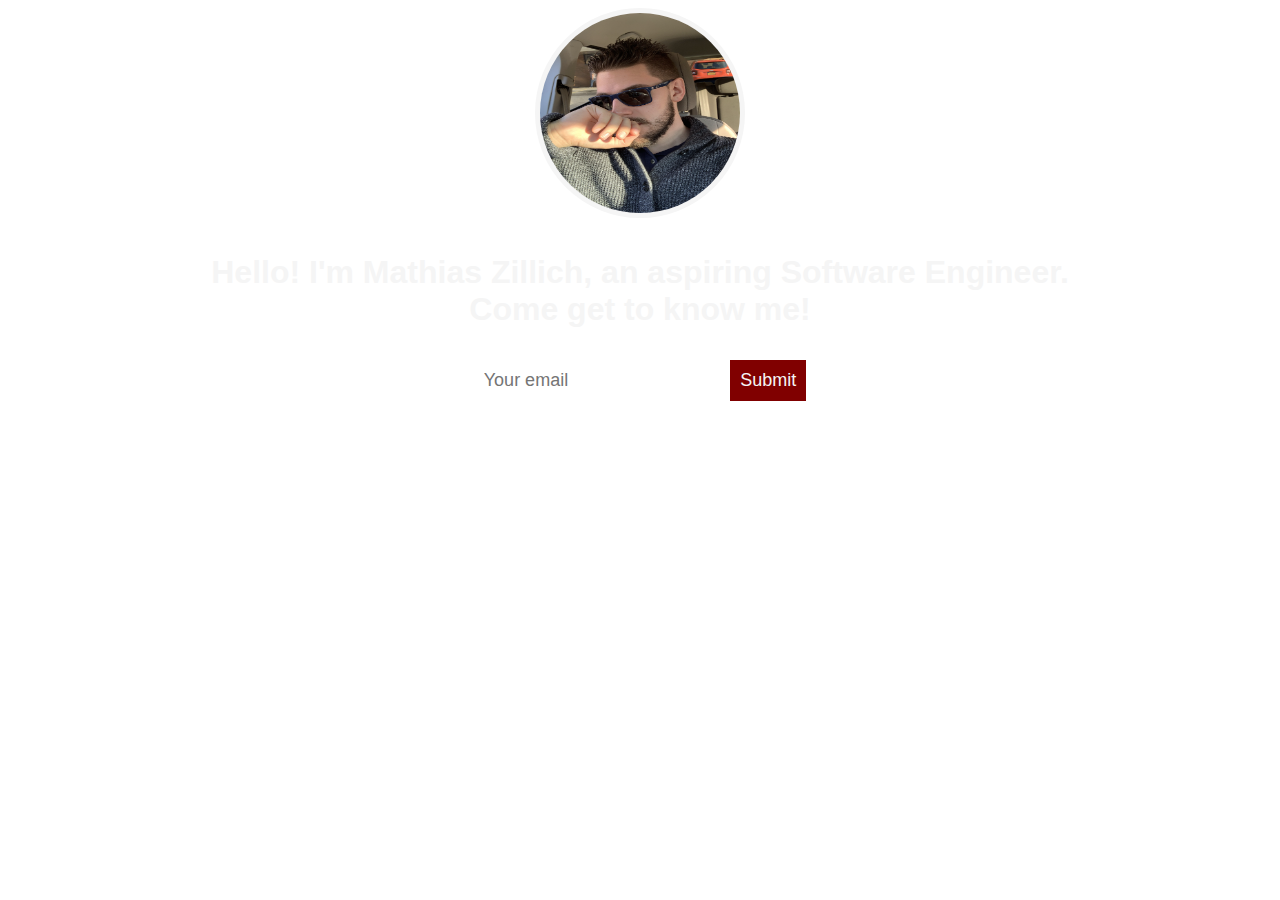
<file: index.html>
<!DOCTYPE html>

<html>
    <head lang="eng">
        <title>Mathias Zillich</title>
        <link rel="stylesheet" href="Mathias.css">
    </head>

    <body>
        <header>
            <img src="Selfie.png">
        </header>

        <p>Hello! I'm Mathias Zillich, an aspiring Software Engineer.<br>
        Come get to know me!
        </p>


        <input type="email" placeholder="Your email">
        <input type="submit">
    </body>
</html>
</file>
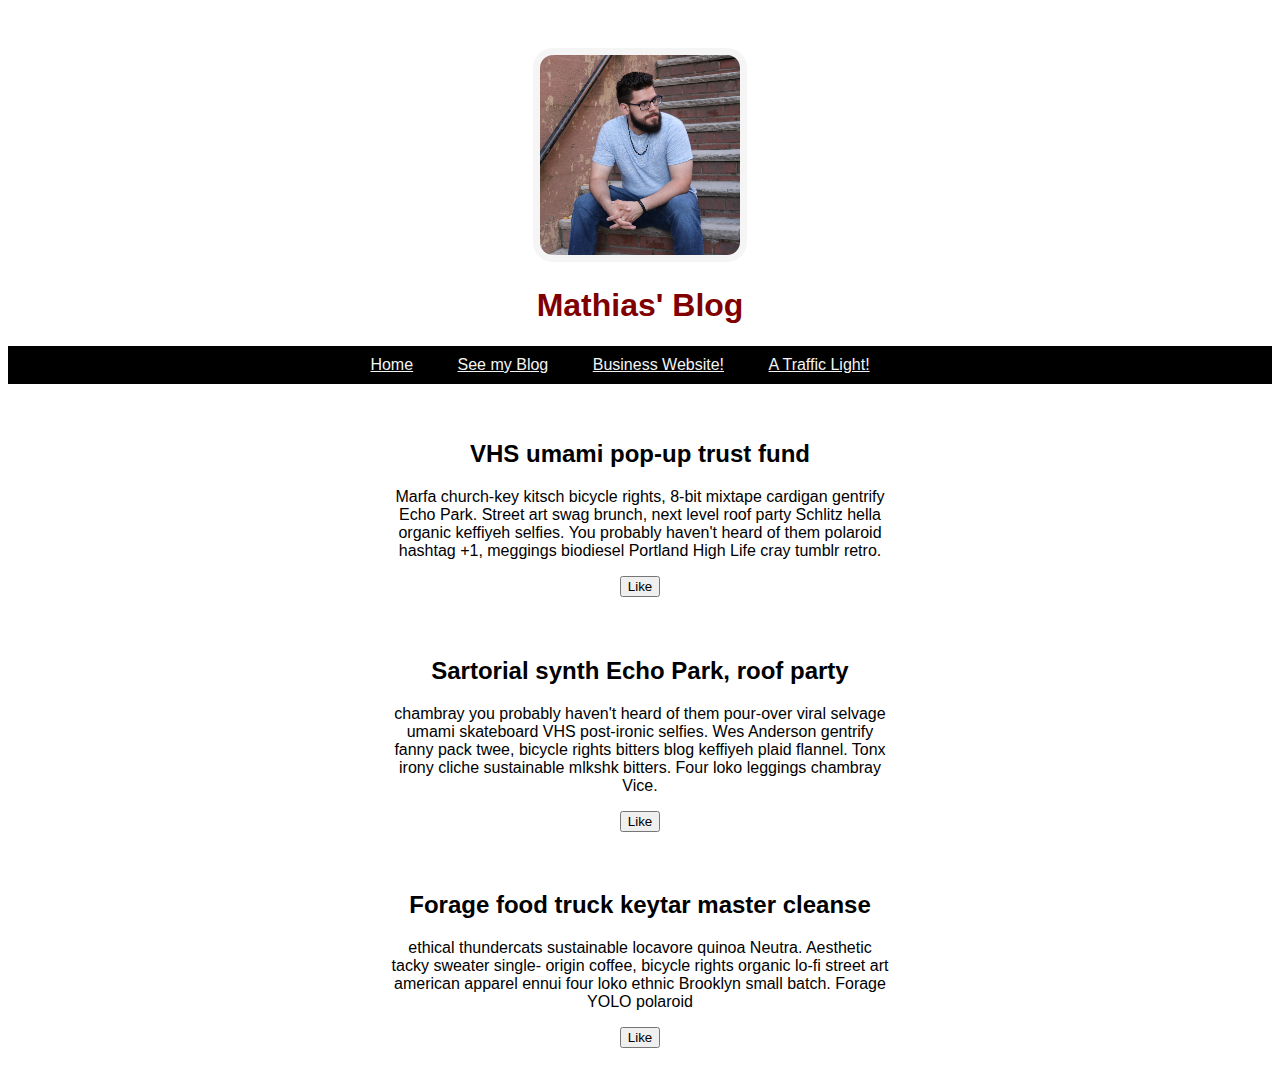
<file: blog.html>
<!DOCTYPE html>

<html>
    <head lang="eng">
        <title>Mathias' Blog</title>
        <link rel="stylesheet" href="blog.css">
    </head>

    <body>
        <header>
            <img src="blog selfie.JPG">
            <h1>Mathias' Blog</h1>
            <ul>
                <li><a href="home.html">Home</a></li>
                <li><a href="blog.html">See my Blog</a></li>
                <li><a href="business.html">Business Website!</a></li>
                <li><a href="traffic.html">A Traffic Light!</a></li>
            </ul>
        </header>

        <article>
            <h2>VHS umami pop-up trust fund</h2>
            <p>Marfa church-key kitsch bicycle rights, 8-bit mixtape cardigan gentrify Echo Park.
                Street art swag brunch, next level roof party Schlitz hella organic keffiyeh selfies.
                You probably haven't heard of them polaroid hashtag +1, meggings biodiesel Portland
                High Life cray tumblr retro.</p>
            <button>Like</button>
        </article>

        <article>
            <h2>Sartorial synth Echo Park, roof party</h2>
            <p>chambray you probably haven't heard of them pour-over viral selvage umami skateboard VHS
                post-ironic selfies. Wes Anderson gentrify fanny pack twee, bicycle rights bitters blog
                keffiyeh plaid flannel. Tonx irony cliche sustainable mlkshk bitters. Four loko leggings
                chambray Vice.</p>
            <button>Like</button>
        </article>

        <article>
            <h2>Forage food truck keytar master cleanse</h2>
            <p>ethical thundercats sustainable locavore quinoa Neutra. Aesthetic tacky sweater single-
                origin coffee, bicycle rights organic lo-fi street art american apparel ennui four
                loko ethnic Brooklyn small batch. Forage YOLO polaroid</p>
            <button>Like</button>
        </article>
        <script>
            $("button").on("click", function() { alert("clicked!")})
        </script>
    </body>
</html>
</file>
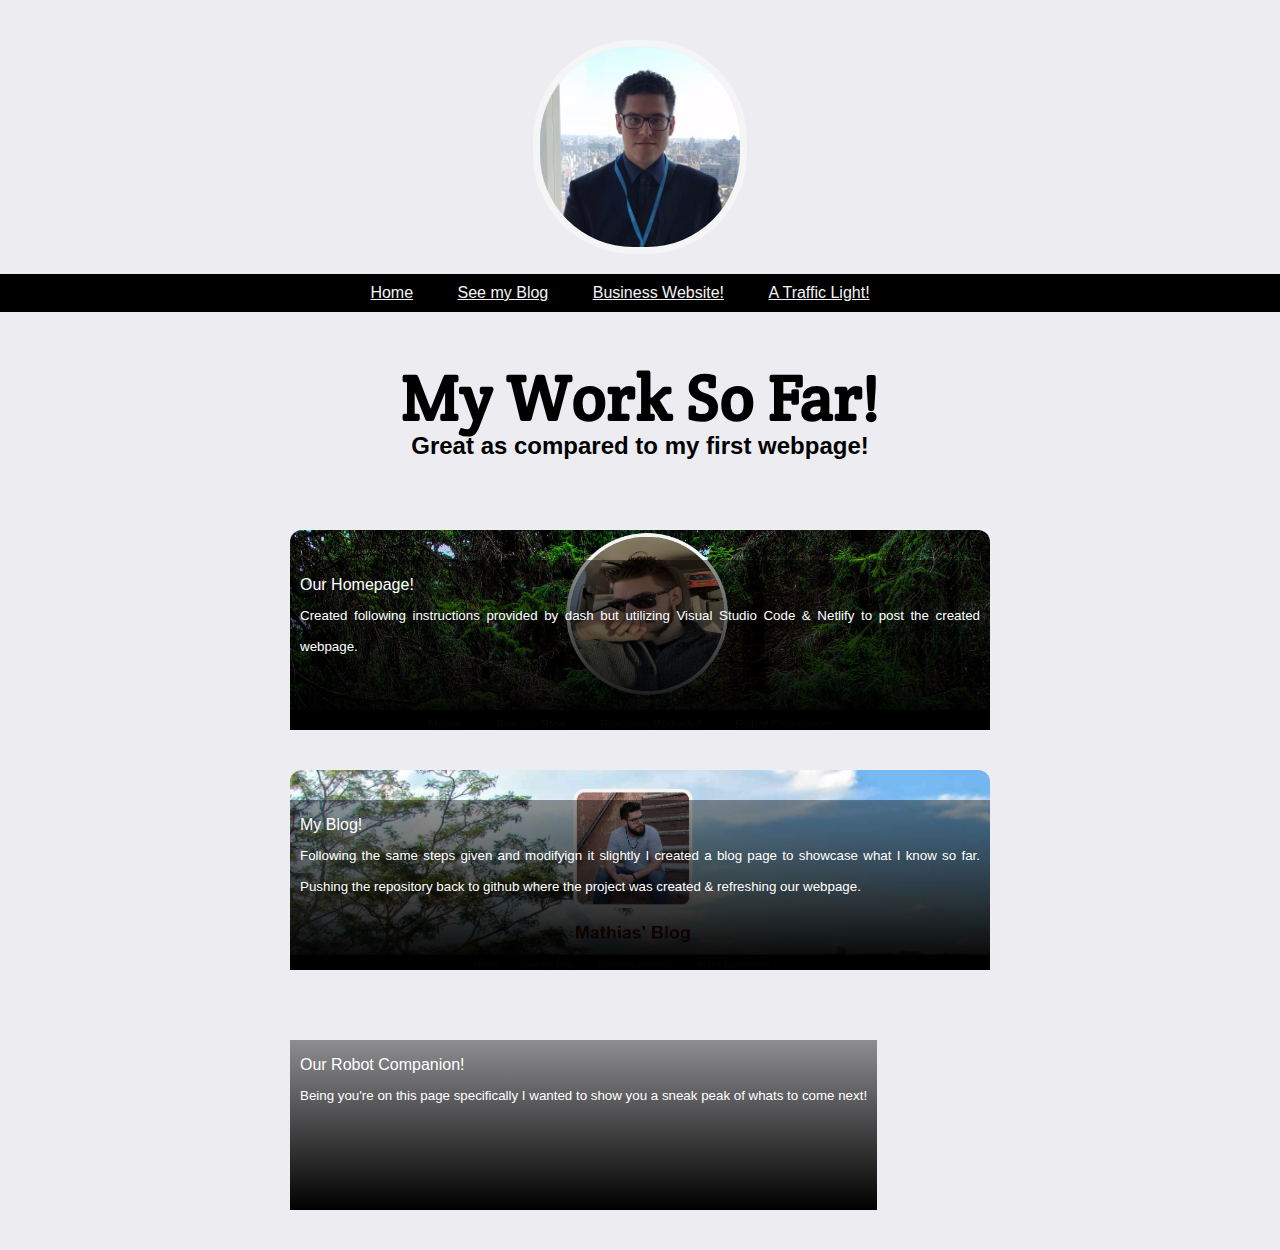
<file: business.html>
<!DOCTYPE html>

<html>
    <head lang="eng">
        <script src="https://ajax.googleapis.com/ajax/libs/jquery/3.7.1/jquery.min.js"></script>
        <link rel="preconnect" href="https://fonts.googleapis.com">
        <link rel="preconnect" href="https://fonts.gstatic.com" crossorigin>
        <link href="https://fonts.googleapis.com/css2?family=Crete+Round:ital@1&family=Londrina+Shadow&display=swap" rel="stylesheet">
        <title>Developers</title>
        <link rel="stylesheet" href="business.css">
    </head>

    <body>
        <header>
            <header>
                <img src="Professional.png">
                <ul>
                    <li><a href="home.html">Home</a></li>
                    <li><a href="blog.html">See my Blog</a></li>
                    <li><a href="business.html">Business Website!</a></li>
                    <li><a href="traffic.html">A Traffic Light!</a></li>
                </ul>
            </header>
        </header>

        <h1>My Work So Far!</h1>
        <h2>Great as compared to my first webpage!</h2>

        <div class="home show-description">
            <p>Our Homepage!<br />
            <small>Created following instructions provided by dash but utilizing
            Visual Studio Code & Netlify to post the created webpage.
            </small></p>
        </div>

        <div class="blog show-description">
            <p>My Blog!<br />
            <small>Following the same steps given and modifyign it slightly I
            created a blog page to showcase what I know so far. Pushing
            the repository back to github where the project was created &
            refreshing our webpage.</small>
            </p>
        </div>

        <div class="robot show-description">
            <p>Our Robot Companion!<br />
            <small>Being you're on this page specifically I wanted to show you
            a sneak peak of whats to come next!</small>
            </p>
        </div>

        <script>$('div').on('click', function() {$(this).toggleClass('show-description');});</script>

    </body>
</html>
</file>
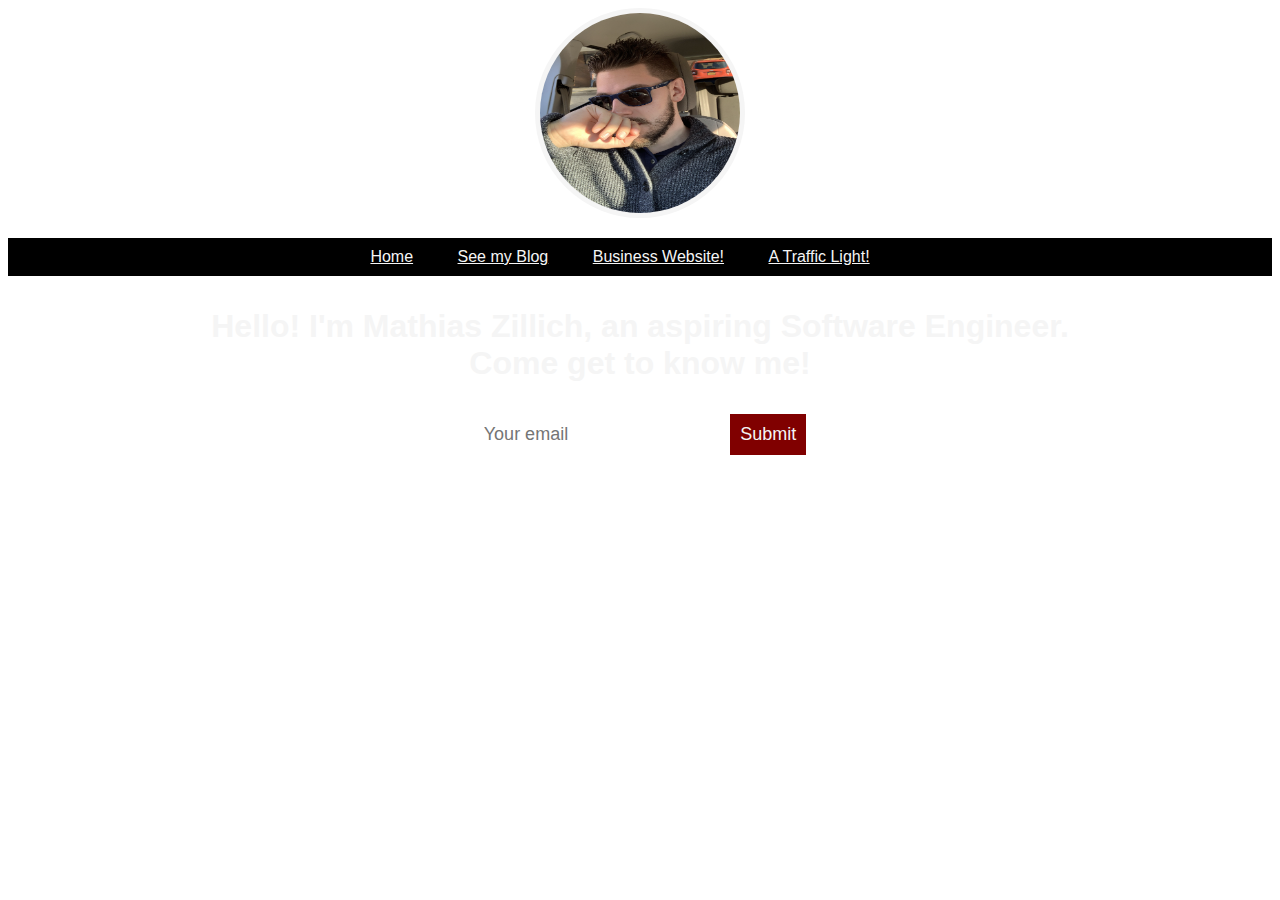
<file: home.html>
<!DOCTYPE html>

<html>
    <head lang="eng">
        <title>Mathias Zillich</title>
        <link rel="stylesheet" href="home.css">
    </head>

    <body>
        <header>
            <img src="Selfie.png">
            <ul>
                <li><a href="home.html">Home</a></li>
                <li><a href="blog.html">See my Blog</a></li>
                <li><a href="business.html">Business Website!</a></li>
                <li><a href="traffic.html">A Traffic Light!</a></li>
            </ul>
        </header>


        <p>Hello! I'm Mathias Zillich, an aspiring Software Engineer.<br>
        Come get to know me!
        </p>

        <input type="email" placeholder="Your email">
        <input type="submit">
    </body>
</html>
</file>
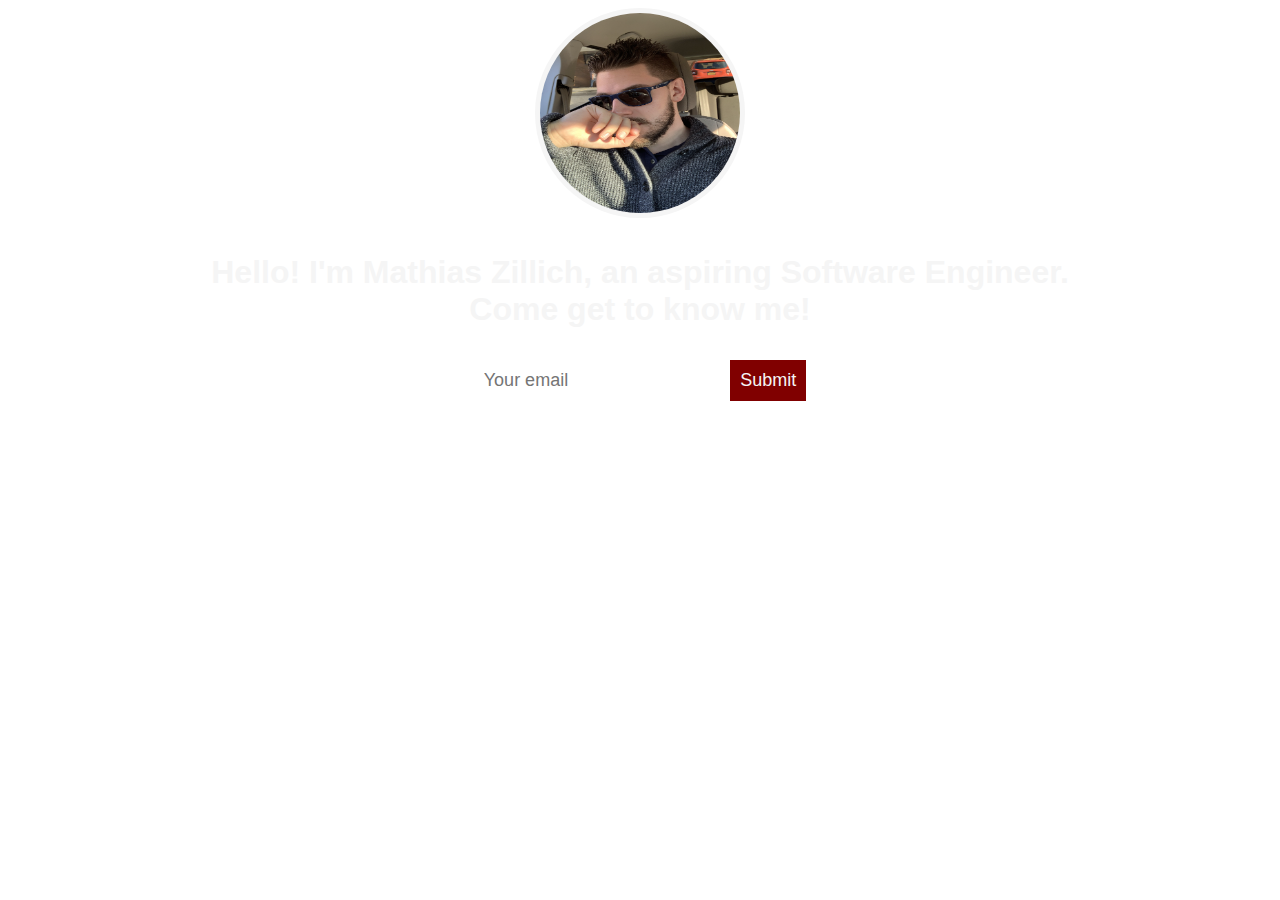
<file: Mathias.html>
<!DOCTYPE html>

<html>
    <head lang="eng">
        <title>Mathias Zillich</title>
        <link rel="stylesheet" href="Mathias.css">
    </head>

    <body>
        <header>
            <img src="Selfie.png">
        </header>

        <p>Hello! I'm Mathias Zillich, an aspiring Software Engineer.<br>
        Come get to know me!
        </p>

        <input type="email" placeholder="Your email">
        <input type="submit">
    </body>
</html>
</file>
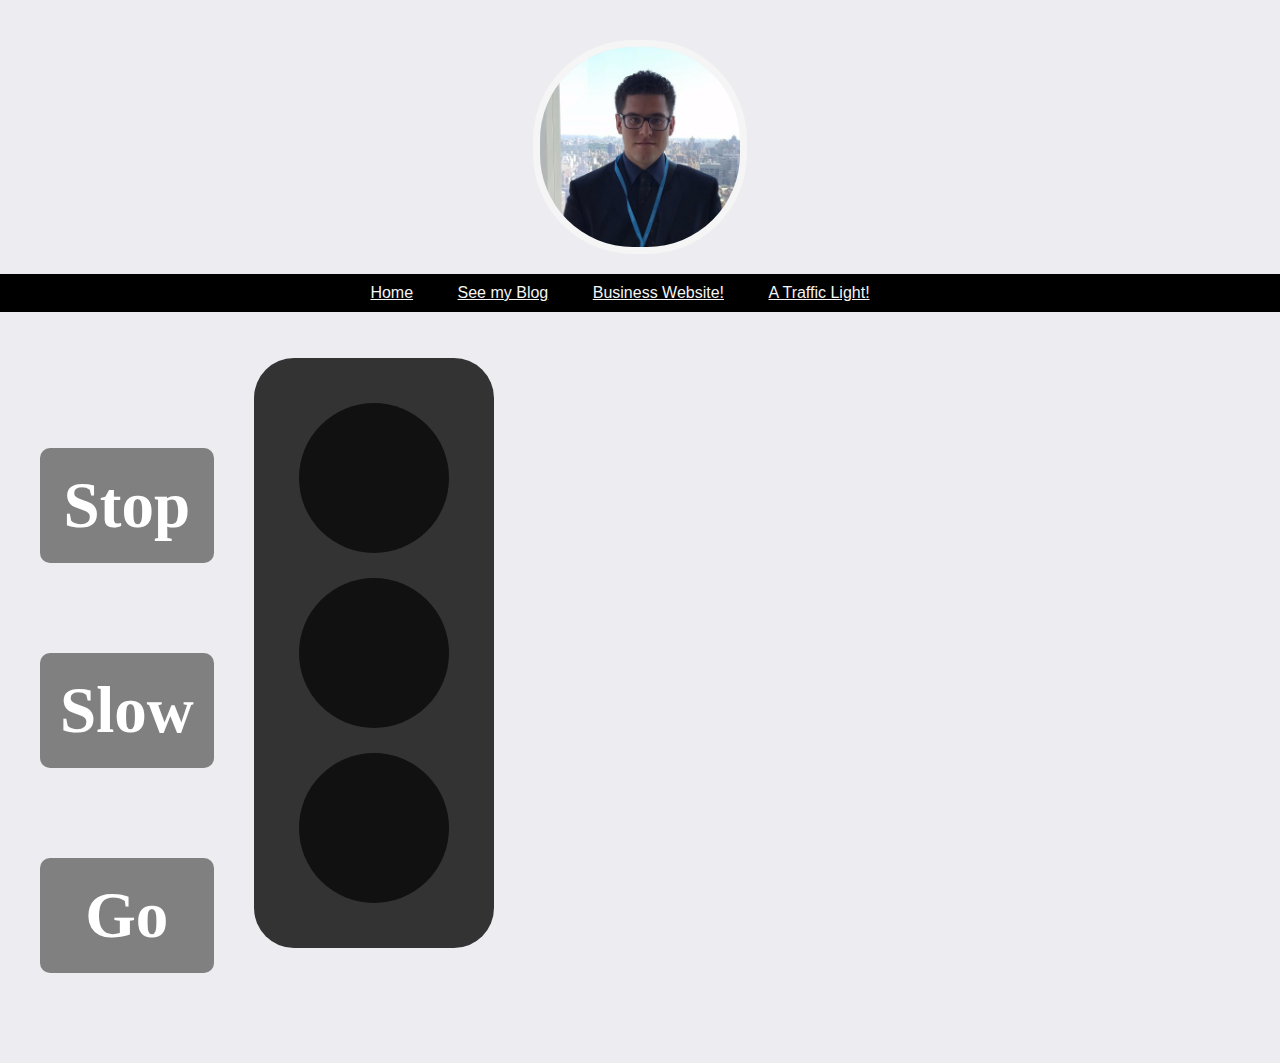
<file: traffic.html>
<!DOCTYPE html>

<head>
  <style>
    body {
    text-align: center;
    font-family:Arial, Helvetica, sans-serif;
    margin: 0 auto;
    background-color: rgb(236, 236, 241);
}

img {
    margin: 40px 0px 0px 0px;
    border: 7px solid whitesmoke;
    border-radius: 100px;
    height: 200px;
    width: 200px;
    position: relative;
    overflow: hidden;
    object-fit: cover;
    object-position: 100% 0;
}

h1 {
    color: black;
    font-family: 'Crete Round', serif;
    font-size: 65px;
}

h2 {
    margin: -50px 0 70px 0;
}

li a {
    color: whitesmoke;
}

li {
    display: inline;
    padding: 0px 40px 0px 0px;
    color: whitesmoke;
}

ul {
    padding: 10px;
    background: black;
}

header {
    background: url('https://th.bing.com/th/id/R.15ecf580dff1399e210891ed3a9fff3b?rik=J1Wm%2frIdumS%2f5A&pid=ImgRaw&r=0');
    background-size: cover;
    background-position: 0%;
}

    #controlPanel {
      float: left;
      padding-top: 30px;
    }

    .button {
      background-color: gray;
      color: white;
      border-radius: 10px;
      padding: 20px;
      text-align: center;
      margin: 90px 40px;
      cursor: pointer;
    }

    #traffic-light {
      height: 550px;
      width: 200px;
      float: left;
      background-color: #333;
      border-radius: 40px;
      margin: 30px 0;
      padding: 20px;
    }

    .bulb {
      height: 150px;
      width: 150px;
      background-color: #111;
      border-radius: 50%;
      margin: 25px auto;
      transition: background 500ms;
    }
  </style>
  <title>Traffic Light</title>
</head>

<body>
    <header>
        <header>
            <img src="Professional.png">
            <ul>
                <li><a href="home.html">Home</a></li>
                <li><a href="blog.html">See my Blog</a></li>
                <li><a href="business.html">Business Website!</a></li>
                <li><a href="traffic.html">A Traffic Light!</a></li>
            </ul>
        </header>
    </header>
  <div id="controlPanel">
    <h1 id="stopButton" class="button">Stop</h1>
    <h1 id="slowButton" class="button">Slow</h1>
    <h1 id="goButton" class="button">Go</h1>
  </div>
  <div id="traffic-light">
    <div id="stopLight" class="bulb"></div>
    <div id="slowLight" class="bulb"></div>
    <div id="goLight" class="bulb"></div>
  </div>
</body>

<script>
  document.getElementById('stopButton').onclick = illuminateRed;
  document.getElementById('slowButton').onclick = illuminateYellow;
  document.getElementById('goButton').onclick = illuminateGreen;

  function illuminateRed() {
    clearLights();
    document.getElementById('stopLight').style.backgroundColor = "red";
  }

  function illuminateYellow() {
    clearLights();
    document.getElementById('slowLight').style.backgroundColor = "yellow";
  }

  function illuminateGreen() {
    clearLights();
    document.getElementById('goLight').style.backgroundColor = "green";
  }

  function clearLights() {
    document.getElementById('stopLight').style.backgroundColor = "black";
    document.getElementById('slowLight').style.backgroundColor = "black";
    document.getElementById('goLight').style.backgroundColor = "black";
  }
</script>
</file>
<file: Mathias.css>
body {
    text-align: center;
    background: url(https://wallpapercave.com/wp/wp3123575.jpg);
    background-size: cover;
    color: whitesmoke;
    font-family:Arial, Helvetica, sans-serif;
}

img {
    width: 200px;
    height: 200px;
    position: relative;
    overflow: hidden;
    border-radius: 50%;
    border: 5px solid whitesmoke;
}

p {
    font-size: 32px;
    font-weight: bold;
}

input {
    border: 0;
    padding: 10px;
    font-size: 18px;
}

input[type="submit"] {
    background: maroon;
    color: whitesmoke;
}
</file>
<file: blog.css>
body {
    text-align: center;
    font-family:Arial, Helvetica, sans-serif;
}

img {
    margin: 40px 0px 0px 0px;
    border: 7px solid whitesmoke;
    border-radius: 20px;
    height: 200px;
    width: 200px;
    position: relative;
    overflow: hidden;
    object-fit: cover;
    object-position: 100% 0;
}

h1 {
    color: maroon;
}

li a {
    color: whitesmoke;
}

li {
    display: inline;
    padding: 0px 40px 0px 0px;
    color: whitesmoke;
}

ul {
    padding: 10px;
    background: black;
}

header {
    background: url('https://www.tripsavvy.com/thmb/IOPQT-r2XbQ8Cv9wfF1t95ohA0E=/1500x0/filters:no_upscale():max_bytes(150000):strip_icc()/scenic-view-of-trees-against-sky-1127828070-f539432c374a415cb1b3868722fd4f4a.jpg');
    background-size: cover;
}

article {
    max-width: 500px;
    padding: 20px;
    margin: 0 auto;
    text-align: center;
}

@media (max-width:500px) {
    h1 {
        font-size: 36px;
    }
    li {
        display: block;
        padding: 5px;
    }
    body {
        background-color: whitesmoke;
    }
}
</file>
<file: business.css>
body {
    text-align: center;
    font-family:Arial, Helvetica, sans-serif;
    margin: 0 auto;
    background-color: rgb(236, 236, 241);
}

img {
    margin: 40px 0px 0px 0px;
    border: 7px solid whitesmoke;
    border-radius: 100px;
    height: 200px;
    width: 200px;
    position: relative;
    overflow: hidden;
    object-fit: cover;
    object-position: 100% 0;
}

h1 {
    color: black;
    font-family: 'Crete Round', serif;
    font-size: 65px;
}

h2 {
    margin: -50px 0 70px 0;
}

li a {
    color: whitesmoke;
}

li {
    display: inline;
    padding: 0px 40px 0px 0px;
    color: whitesmoke;
}

ul {
    padding: 10px;
    background: black;
}

header {
    background: url('https://th.bing.com/th/id/R.15ecf580dff1399e210891ed3a9fff3b?rik=J1Wm%2frIdumS%2f5A&pid=ImgRaw&r=0');
    background-size: cover;
    background-position: 0%;
}

div {
    height: 200px;
    background-size: cover;
    max-width: 700px;
    margin: 0 auto;
    position: relative;
    margin: 40px auto;
    border-radius: 12px;
}

.home {
    background: url('Home-page.png');
    background-size: cover;
}

.blog {
    background: url('Blog-page.png');
    background-size: cover;

}

.robot {
    background: url('https://th.bing.com/th/id/R.1ca752f58b887b120f12654bbb45b897?rik=Bc%2fa6VBb9mQSWw&riu=http%3a%2f%2fthenewswheel.com%2fwp-content%2fuploads%2f2016%2f05%2ftraffic-lights-red-yellow-green.jpg&ehk=s7W2ZNeovxGr1tNiaCpDy4BO%2fhQ2Ds5jEjcEwgmUGFM%3d&risl=&pid=ImgRaw&r=0');
    background-size: cover;
}

@media (max-width:500px) {
    h1 {
        font-size: 36px;
    }
    li {
        display: block;
        padding: 5px;
    }
    body {
        background-color: whitesmoke;
    }
}

p {
    color: rgba(255, 255, 255, 1);
    background-color: rgba(0, 0, 0, 1);
    background: -webkit-linear-gradient(bottom, rgba(0, 0, 0, 1), rgba(0, 0, 0, .4));
    background: -moz-linear-gradient(bottom, rgba(0, 0, 0, 1), rgba(0, 0, 0, .4));
    text-align: justify;
    line-height: 30px;
    padding: 10px;
    position: absolute;
    bottom: 0;
    margin: 0;
    transition: height 5s;
    -webkit-transition: height .5s;
    -moz-transition: height .5s;
}

small {
    opacity: 0;
}

.show-description p {
    height: 150px;
}

.show-description small {
    opacity: 1;
}

@media (max-width: 500px) {
    h1 {
      font-size: 50px;
      margin-top: 20px;
      line-height: 40px;
      }
    h2 {
      font-size: 20px;
      margin: 20px 0 30px 0;
      }
    div {
      margin: 20px 12px 0 12px;
      }
    p {
      font-size:20px;
      line-height: 24px;
      }
    small {
      font-size: 16px;
      }
  }
</file>
<file: home.css>
body {
    text-align: center;
    background: url(https://wallpapercave.com/wp/wp3123575.jpg);
    background-size: cover;
    color: whitesmoke;
    font-family:Arial, Helvetica, sans-serif;
}

img {
    width: 200px;
    height: 200px;
    position: relative;
    overflow: hidden;
    border-radius: 50%;
    border: 5px solid whitesmoke;
}

p {
    font-size: 32px;
    font-weight: bold;
}

input {
    border: 0;
    padding: 10px;
    font-size: 18px;
}

input[type="submit"] {
    background: maroon;
    color: whitesmoke;
}

li a {
    color: whitesmoke;
}

li {
    display: inline;
    padding: 0px 40px 0px 0px;
}

ul {
    padding: 10px;
    background: black;
}
</file>
